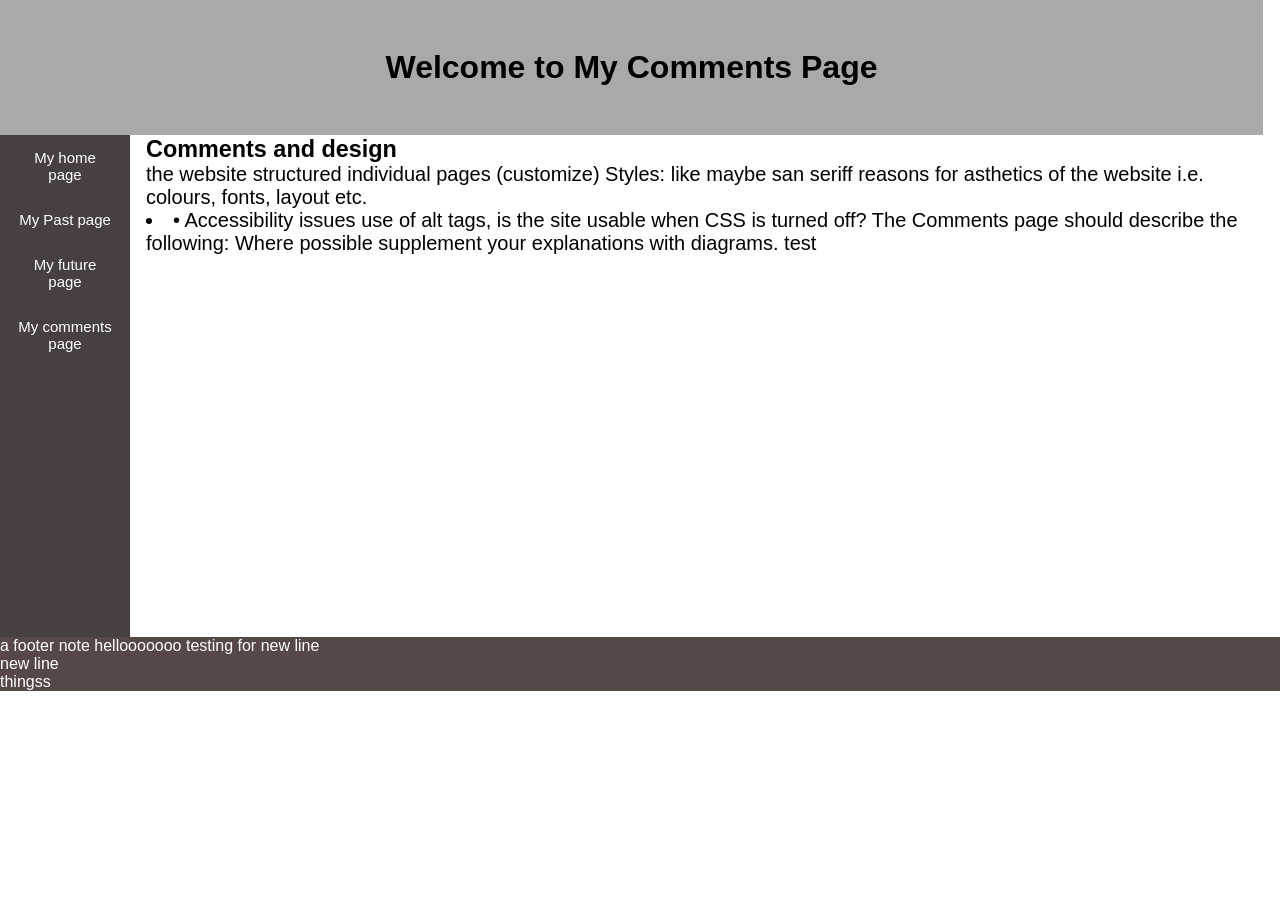
<file: websystems/comments.html>
<!DOCTYPE html>
<!-- add table -->
<html>
    <head>
        <title>This is my comments page</title>
        <link rel="stylesheet" href="websystems.css">
    </head>
    <header>
        <h1><b>Welcome to My Comments Page</b></h1>
    </header>
    <!--DONT TOUCH ABOVEEEE-->
    

    <!-- <div class="mainStuff"> -->
    <body>
        <div class="formatMainPage">
            <nav>
                <ul><!--LIST REQUIRED HERE-->
                    <li><a href="index.html">My home page</a></li>
                    <li><a href="past.html">My Past page</a></li>
                    <li><a href="future.html">My future page</a></li>
                    <li><a href="comments.html">My comments page</a></li>
                </ul>
            </nav>
            <div class="content"><!--CLASS ONE-->
                <main>
                    <h3>Comments and design</h3>
                    the website structured
                    individual pages (customize)
                    Styles: like maybe san seriff 
                    reasons for asthetics of the website i.e. colours, fonts, layout etc.
                    <li>• Accessibility issues use of alt tags, is the site usable when CSS is turned off?
                    The Comments page should describe the following:
                    Where possible supplement your explanations with diagrams.
                    <a>test</a></li>
                </main>
                <img></img>
            </div>
        </div>
    </body>
    <!-- </div> -->
    <footer>
        <p>
        a footer note
        hellooooooo
        testing for new line 
        </p> 
        <p>
            new line
            <br>
            thingss
            </br>
        </p>
        
    </footer>
</html>

<!-- The Comments Page
• Overall Structure of the website (how the menu system connects the pages, links to
websystems.css)
• How individual pages are structured.
• The styles used in particular the types of selectors, where they are used and what
they do.
• The aesthetics of the website i.e. colours, fonts, layout etc.
• Accessibility issues – use of alt tags, is the site usable when CSS is turned off?
The Comments page should describe the following:
Where possible supplement your explanations with diagrams. -->
</file>
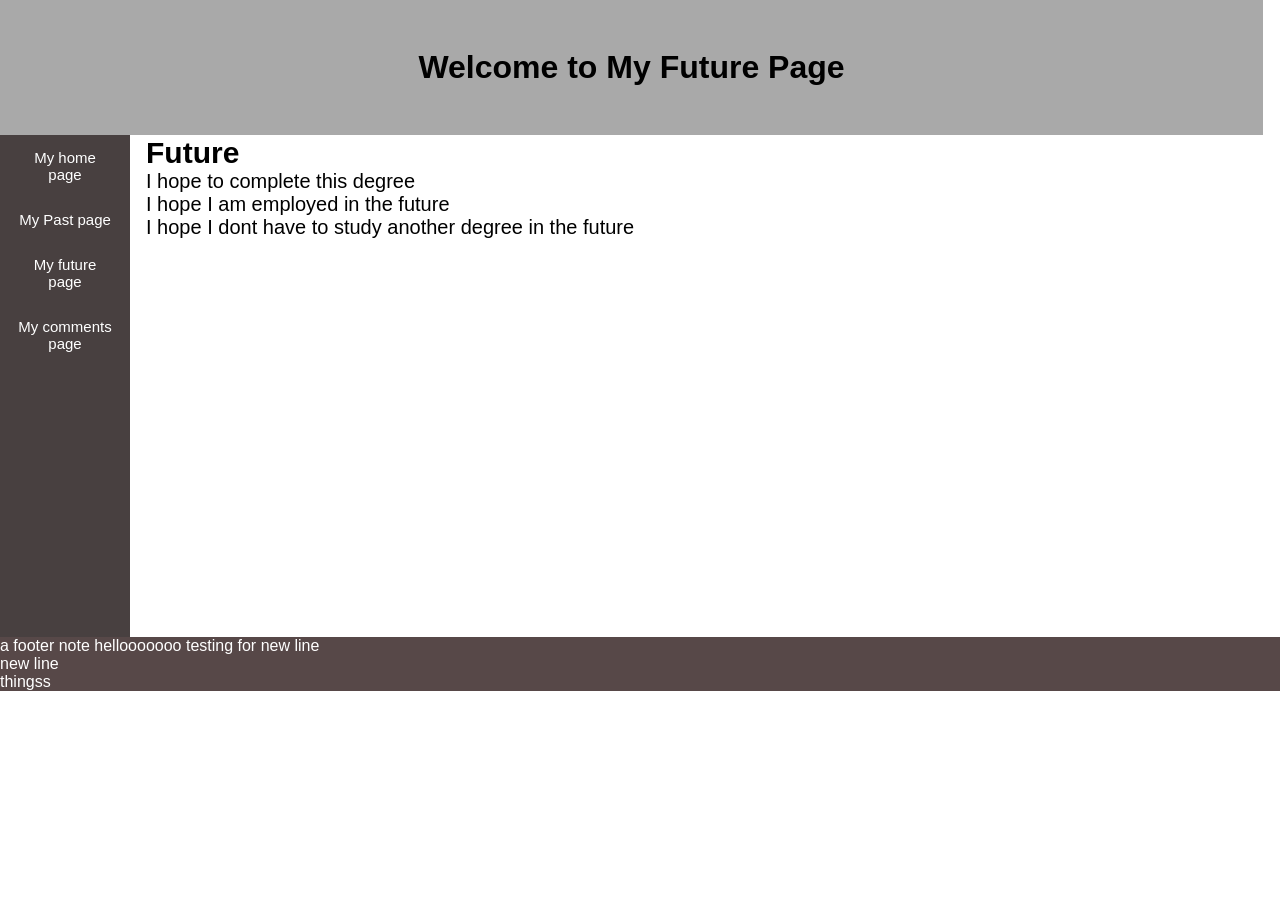
<file: websystems/future.html>
<!DOCTYPE html>
<html>
    <head>
        <title>This is my future page</title>
        <link rel="stylesheet" href="websystems.css">
    </head>
    <header>
        <h1><b>Welcome to My Future Page</b></h1>
    </header>
    <!--DONT TOUCH ABOVEEEE-->
    

    <!-- <div class="mainStuff"> -->
    <body>
        <div class="formatMainPage">
            <nav>
                <ul><!--LIST REQUIRED HERE-->
                    <li><a href="index.html">My home page</a></li>
                    <li><a href="past.html">My Past page</a></li>
                    <li><a href="future.html">My future page</a></li>
                    <li><a href="comments.html">My comments page</a></li>
                </ul>
            </nav>
            <div class="content"><!--CLASS ONE-->
                <main>
                    <h2>Future</h2>
                    <p>I hope to complete this degree </p>
                    <p>I hope I am employed in the future</p>
                    <p>I hope I dont have to study another degree in the future</p>
                </main>
                <img></img>
            </div>
        </div>
    </body>
    <!-- </div> -->
    <footer>
        <p>
        a footer note
        hellooooooo
        testing for new line 
        </p> 
        <p>
            new line
            <br>
            thingss
            </br>
        </p>
        
    </footer>
</html>
<!-- What you hope to be doing in the future –
employment, future study, etc. -->
</file>
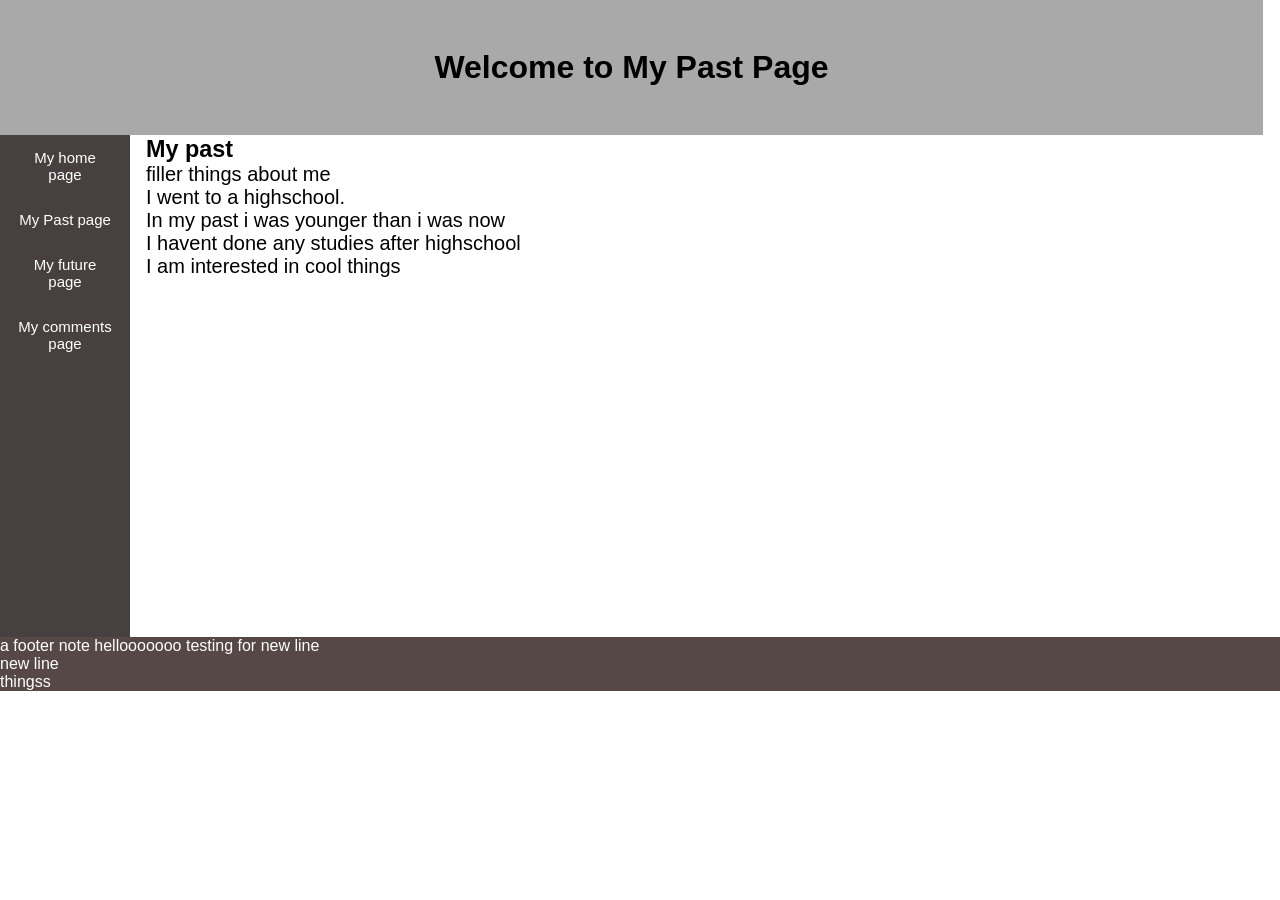
<file: websystems/past.html>
<!DOCTYPE html>
<html>
    <head>
        <title>This is my past page</title>
        <link rel="stylesheet" href="websystems.css">
    </head>
    <header>
        <h1><b>Welcome to My Past Page</b></h1>
    </header>
    <!--DONT TOUCH ABOVEEEE-->
    

    <!-- <div class="mainStuff"> -->
    <body>
        <div class="formatMainPage">
            <nav>
                <ul><!--LIST REQUIRED HERE-->
                    <li><a href="index.html">My home page</a></li>
                    <li><a href="past.html">My Past page</a></li>
                    <li><a href="future.html">My future page</a></li>
                    <li><a href="comments.html">My comments page</a></li>
                </ul>
            </nav>
            <div class="content"><!--CLASS ONE-->
                <main>
                    <h3>My past</h3>
                    filler things about me
                    <p>I went to a highschool.</p>
                    <p>In my past i was younger than i was now</p>
                    <p>I havent done any studies after highschool </P>
                    <p>I am interested in cool things</p>
                </main>
                <img></img>
            </div>
        </div>
    </body>
    <!-- </div> -->
    <footer>
        <p>
        a footer note
        hellooooooo
        testing for new line 
        </p> 
        <p>
            new line
            <br>
            thingss
            </br>
        </p>
        
    </footer>
</html>
<!-- Tell readers a bit about your past e.g. stuff you did at
High School, other studies you have done since
leaving school, anything else of interest. -->
</file>
<file: websystems/websystems.css>
/* Design of your Web Pages
/* Have a consistent look and feel to your pages
• Have the menu and the body in the same place
on each page. If you have a header and a footer, the same rule applies
to them.
• Use a mixture of text and graphics
• Be courageous enough to put in one or two
photos of yourself and things related to your
interests.
• Talk a little about yourself */
/*At least:
5 CSS classes
1 CSS id
1 span */
/*need 3 clases*/

* {
  margin: 0;
  padding: 0;
  font-family: sans-serif;
}
/*DONT TOUCH THIS*/
header {
  width: 98.67vw;
  background-color: darkgray;
  height: 15vh;
  background-size: contain;
  box-sizing: border-box;
  display: flex;
  justify-content: center;
  align-items: center;
}
/*DONT TOUCH THIS*/
.formatMainPage { /*class 1*/
  display:  flex;
}
nav {
  align-items: stretch;
  gap: 0;
}
nav ul{
  list-style-type: none;
  padding: 0;
  margin: 0;
  width: 130px;
  height: 100%;
  /* position: fixed; */
  overflow: auto;
  background-color: rgb(72, 64, 64);
}
nav li {
  display: block;
}
nav a{
  color: white;
  font-size: 15px;
  padding: 14px 16px;
  display: block;
  text-align: center;
  text-decoration: none;
}
nav a:hover{
  background-color: rgb(130, 116, 116);
}
/*DONT TOUCH THISSS*/
.content { /*class two*/

  /* margin-left:130px; */
  padding:1px 16px;
  height:500px;
  width: 100%;
  /*DONT TOUCH THISSS*/
  /*USE THIS AREA TO ADD STYLE 
  FOR MAIN STUFF LIKE PARAGRAPHS*/
  font-size: 20px;
}

#body { /*might be useless to touch this Id i guess kind of worthless*/ 
  background-color: lightgray;
  margin: 0px;
  display: grid;
  grid-template-rows: auto 1fr auto;
  min-height: 100vh;
}

footer {
  /* padding: 20px; */
  background-color: rgb(87, 72, 72);
  color: white;
  height: 100%;
  width: 100%;
  bottom: 0;
}
.homePageImg {/*class 3*/ 
  width:100px;
  height:100px;
}
</file>
